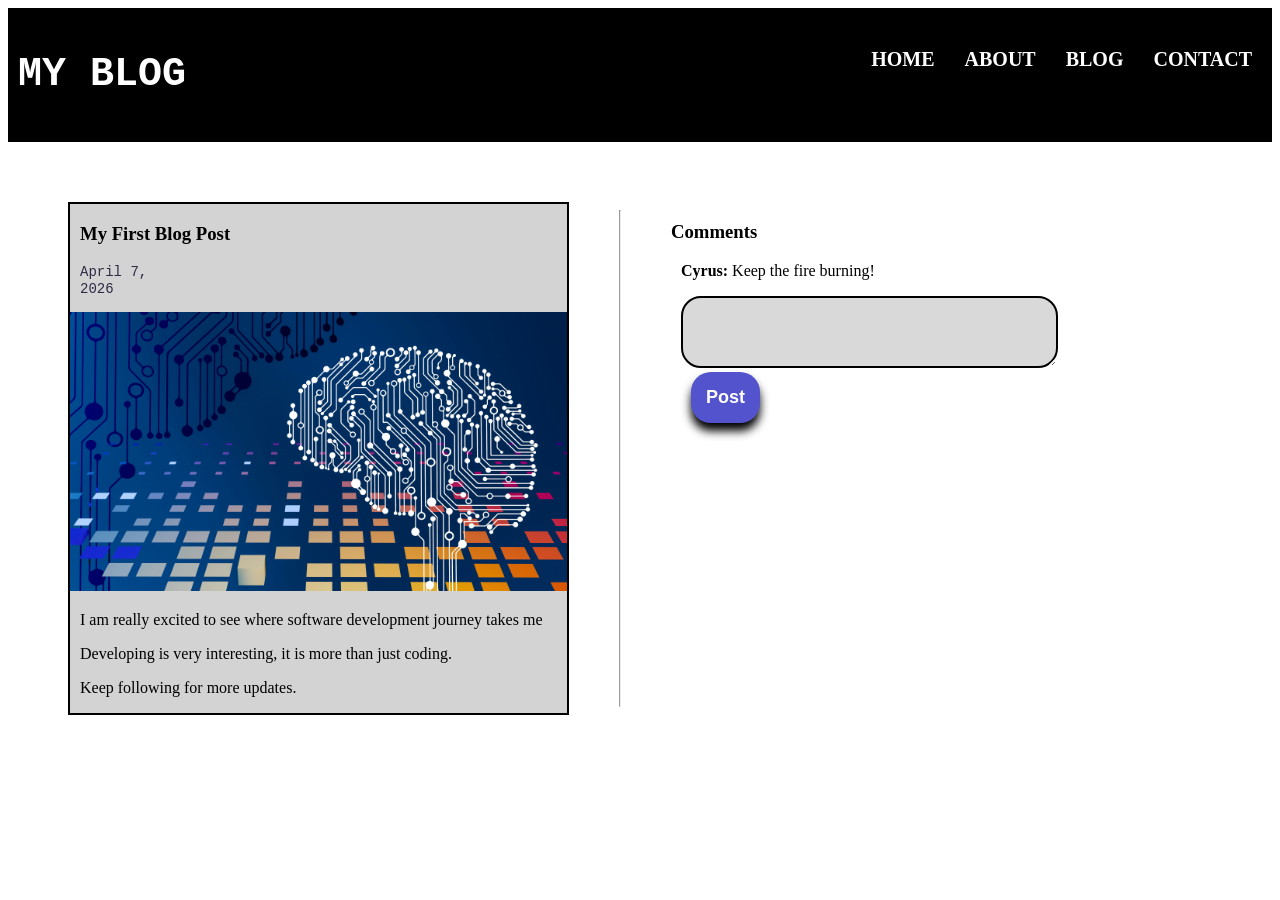
<file: post.html>
<!DOCTYPE html>
<html lang="en">
<head>
    <meta charset="UTF-8">
    <meta name="viewport" content="width=device-width, initial-scale=1.0">
    <title>Document</title>
    <link rel="stylesheet" href="style.css">
</head>
<body>
    <div class="wrapper">
        <nav>
            <h1 class="logo">MY BLOG</h1>
         <ul><li><a href="#home">HOME</a></li> <li><a href="#about">ABOUT</a></li> <li><a href="blog">BLOG</a></li> <li><a href="contact">CONTACT</a></li></ul></nav>

        <section class="single-post-view">
                <div class="article">
                    <h3>My First Blog Post</h3> <p class="date">April 7, 2026</p>
                    <article><img src="techbackground.jpg" class="full-post" alt="comp">
                        <div class="full-text">
                            
                            <p>I am really excited to see where software development journey takes me</p>
                            <p>Developing is very interesting, it is more than just coding.</p> <p>
                                Keep following for more updates.
                                
                            </p>
                        </div>
                    </article>
                </div>
                <hr>
                <div>
                    <h3>Comments</h3>
                    <p><strong>Cyrus:</strong> Keep the fire burning!</p>
                    <form action="action_page.php">
                        <textarea name="add comment" class="txt"></textarea>
                        <button class="btn1">Post</button>
                    </form>
                </div>
            </section>
            </div>
                
        </body>

            </html>
</file>
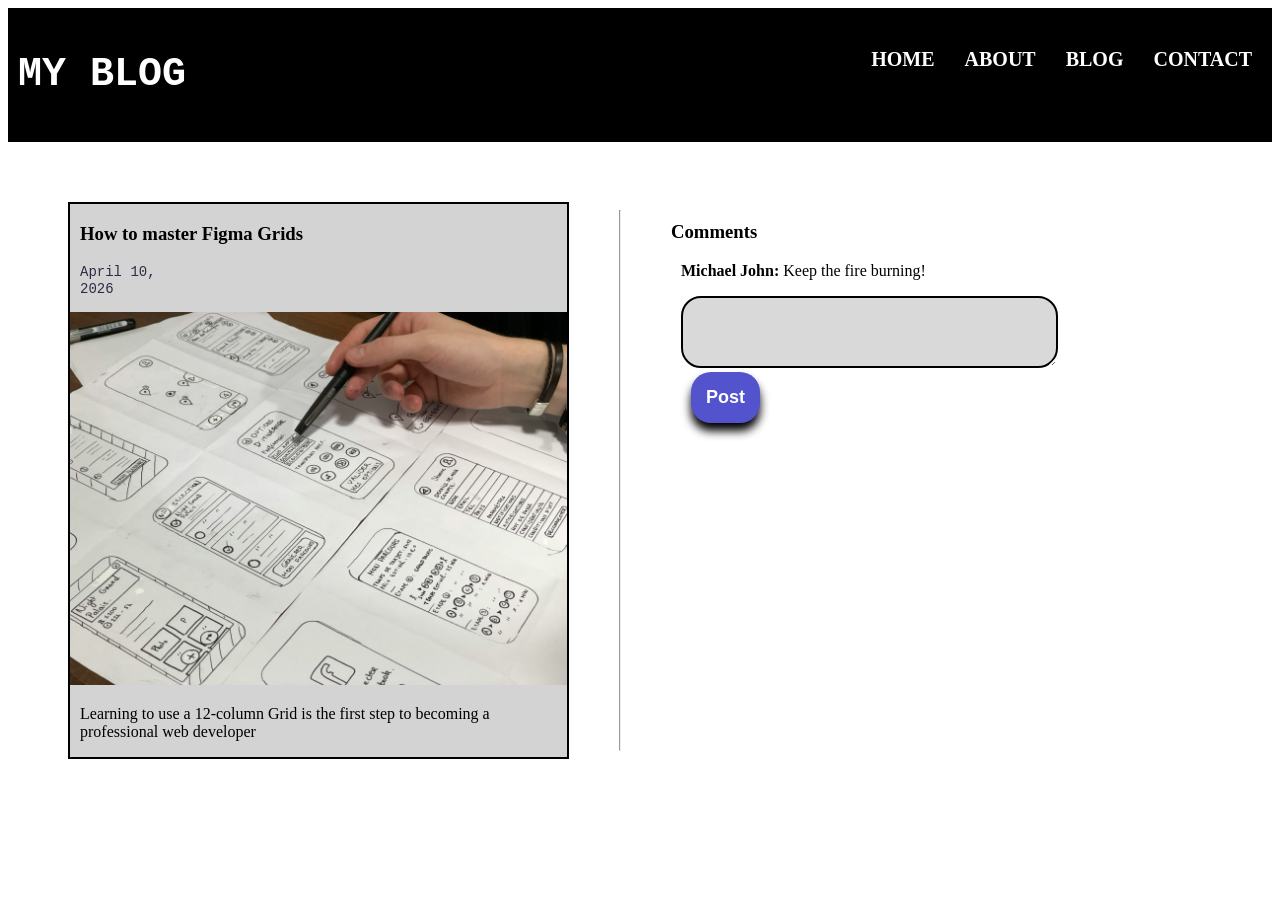
<file: post3.html>
<!DOCTYPE html>
<html lang="en">
<head>
    <meta charset="UTF-8">
    <meta name="viewport" content="width=device-width, initial-scale=1.0">
    <title>Document</title>
    <link rel="stylesheet" href="style.css">
</head>
<body>
    <div class="wrapper">
        <nav>
            <h1 class="logo">MY BLOG</h1>
         <ul><li><a href="#home">HOME</a></li> <li><a href="#about">ABOUT</a></li> <li><a href="blog">BLOG</a></li> <li><a href="contact">CONTACT</a></li></ul></nav>

        <section class="single-post-view">
                <div class="article">
                    <h3>How to master Figma Grids</h3> <p class="date">April 10, 2026</p>
<article><img src="figma.jpg" alt="fig" class="full-post">
    <div class="full-text">
    
                            <p>Learning to use a 12-column Grid is the first step to becoming a professional web developer</p>
                        
                        </div>
                    </article>
                </div>
                <hr>
                <div>
                    <h3>Comments</h3>
                    <p><strong>Michael John:</strong> Keep the fire burning!</p>
                    <form action="action_page.php">
                        <textarea name="add comment" class="txt"></textarea>
                        <button class="btn1">Post</button>
                    </form>
                </div>
            </section>
            </div>
                
        </body>

            </html>
</file>
<file: style.css>
nav {
    display: flex;
    background-color: black;
width: 100%;
justify-content: space-between;
}
.logo {
    color: white;
    font-family: 'Courier New', Courier, monospace;
font-style: normal;
font-weight: 700;
font-size: 40px;
padding: 10px;
line-height: 48px;

}
nav ul {
    display: flex;
list-style-type: none;

font-size: 20px;
padding: 20px;
gap: 30px;
flex-wrap: wrap;
}
ul li a {
    text-decoration: none;
    color: white;
    font-weight: bold;
    
}
ul li a:hover {
    transform: scale(1.5);
    background-color: white;
    color: #000000;
}
.hero {


max-height: 380px;
background: #757575;
display: flex;
flex-direction: column;
justify-content: center;
align-items: center;

}
.hero h2 {
    

font-family: 'Courier New', Courier, monospace;
font-style: normal;
font-weight: 700;
font-size: 60px;
line-height: 77px;
text-align: center;

color: #000000;
max-width: 884px;
max-height: 110px;


}
.article {
    border: 2px solid black;
    width: 100%;
    min-width: 380px;
    background-color: lightgray;
   
   
}
.article1 {
    padding-right: 10px;
    padding-left: 10px;
}
.article2 {
    padding-right: 10px;
    padding-left: 10px;
}
.article3 {
    padding-right: 10px;
    padding-left: 10px;
}
.date {
   
width: 87px;


font-family: 'Courier New', Courier, monospace;
font-style: normal;
font-weight: 400;
font-size: 14px;
line-height: 17px;


color: #2c2c47;


}



.hero p {
font-family: 'Courier New', Courier, monospace;
color: lightgray;
font-style: normal;
font-weight: 700px;
font-size: 24px;
text-align: center;
}
.btn1 {
    border-radius: 20px;
    background-color: rgb(83, 83, 205);
    color: white;
    font-size: 18px;
    font-weight: bold;
    border: none;
    padding: 15px;
    margin-left: 10px;
    margin-bottom: 10px;
    transition: all 0.2s;
    box-shadow: 0px 8px 10px black;
    
}
.btn1:hover {
    background-color: lightblue;
    color: black;
    cursor: pointer;
}
.btn2:hover {
    background-color: lightblue;
    color: black;
    cursor: pointer;
}
section {
    display: grid;
    grid-template-columns: 1fr 1fr 1fr;
    gap: 20px;
    margin-top: 10px;
    margin-right: 10px;
    margin-bottom: 10px;
    margin-left: 10px;
}
label {


font-family: 'Courier New', Courier, monospace;
font-style: normal;
font-weight: 400;
font-size: 14px;
line-height: 17px;

color: #000000;


}
input {
  
width: 266px;
height: 33px;


background: #D9D9D9;
border: 1px solid black;

}
textarea {
    
width: 353px;
height: 48px;


background: #D9D9D9;

}
.btn2 {
   border-radius: 20px;
    background-color: rgb(83, 83, 205);
    color: white;
    font-size: 15px;
    font-weight: bold;
    border: none; 
    padding: 15px;
     transition: all 0.2s;
    box-shadow: 0px 5px 10px black;
    
}
.about {
    padding-left: 10px;
    padding-right: 10px;
    display: flex;
    justify-content: left;
    gap: 20px;
    margin-top: 10px;
}
.hp {
    float: right;
}
.about p {

max-width: 600px;


font-family: 'Courier New', Courier, monospace;
font-style: normal;
font-weight: 400;
font-size: 14px;
line-height: 17px;

color: #000000;


}
.wrapper {
    max-width: 1440px;
    width: 100%;
    margin: auto;

}

@media (max-width: 768px) {
    section {
    display: grid;
    grid-template-columns: 100%;
   
   
}
    nav ul {
        gap: 10px;
        font-size: 14px;
    }
}


footer {
max-width: 1440px;
max-height: 52px;


background: #8E8E93;
margin-top: 50px;
display: flex;
justify-content: center;
align-items: center;

}
footer p {

width: 200px;


font-family: 'Courier New', Courier, monospace;
font-style: normal;
font-weight: 400;
font-size: 14px;
line-height: 17px;

color: #FFFFFF;
text-align: center;


}
form {
    padding-left: 10px;
    padding-right: 10px;
}





.single-post-view {
    max-width: 1000px;
    margin: 40px;
    display: flex;
    gap: 50px;
    padding: 20px;
}
.full-post {
    width: 100%;
    height: auto;
    max-width: 600px;
    object-fit: cover;

}
.article h3, p {
    padding-left: 10px;
}
.btn-read {
text-decoration: none;
color: blue;
}
.btn-read:hover {
    color: black;
    transform: scale(2);

}
.txt {
    border-radius: 20px;
    border: 2px solid black;
    padding: 10px;
}
</file>
